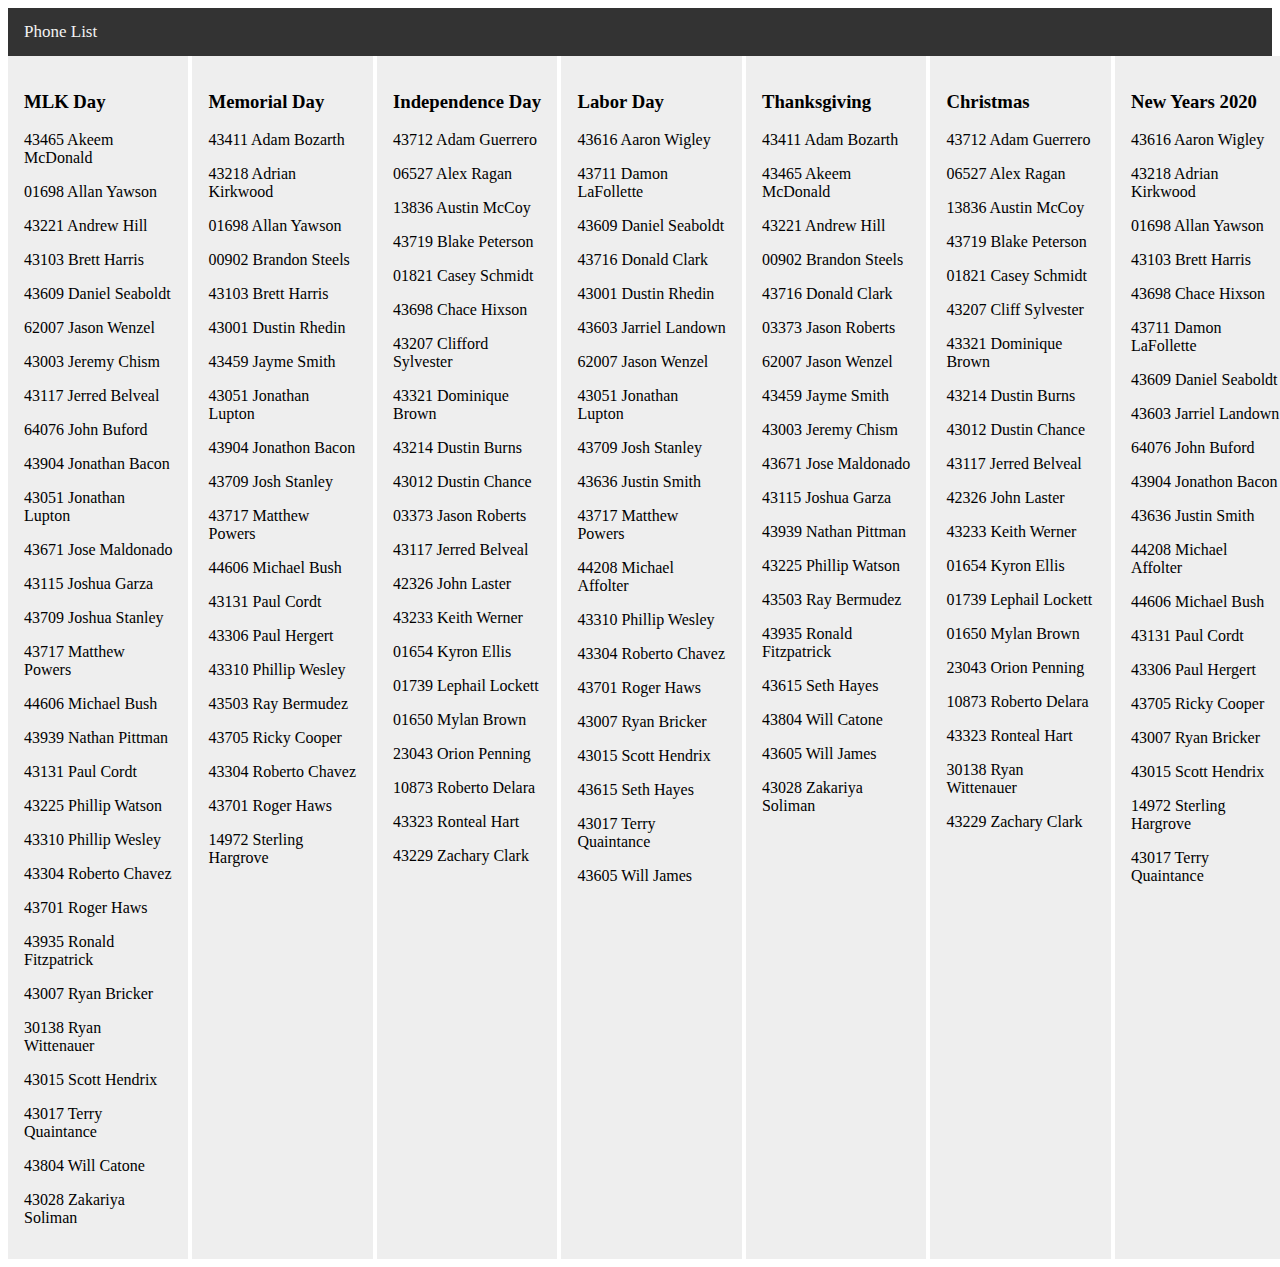
<file: index.html>
<!DOCTYPE html>
<html>
<head>
  <title>North Holiday Calendar</title>
  <link rel="stylesheet" href="docs/css/style.css">
  <meta name="viewport" content="width=device-width, initial-scale=1">
</head>
<body>
  <div class="topnav">
  <a class="phone" href="phone.html">Phone List</a>
</div>
  <div class="wrapper">
    <div>
      <h3 class="mlk">MLK Day</h3>
      <p>43465 Akeem McDonald</p>
      <p>01698 Allan Yawson</p>
      <p>43221 Andrew Hill</p>
      <p>43103 Brett Harris</p>
      <p>43609 Daniel Seaboldt</p>
      <p>62007 Jason Wenzel</p>
      <p>43003 Jeremy Chism</p>
      <p>43117 Jerred Belveal</p>
      <p>64076 John Buford</p>
      <p>43904 Jonathan Bacon</p>
      <p>43051 Jonathan Lupton</p>
      <p>43671 Jose Maldonado</p>
      <p>43115 Joshua Garza</p>
      <p>43709 Joshua Stanley</p>
      <p>43717 Matthew Powers</p>
      <p>44606 Michael Bush</p>
      <p>43939 Nathan Pittman</p>
      <p>43131 Paul Cordt</p>
      <p>43225 Phillip Watson</p>
      <p>43310 Phillip Wesley</p>
      <p>43304 Roberto Chavez</p>
      <p>43701 Roger Haws</p>
      <p>43935 Ronald Fitzpatrick</p>
      <p>43007 Ryan Bricker</p>
      <p>30138 Ryan Wittenauer</p>
      <p>43015 Scott Hendrix</p>
      <p>43017 Terry Quaintance</p>
      <p>43804 Will Catone</p>
      <p>43028 Zakariya Soliman</p>
    </div>
    <div>
      <h3 class="memorial">Memorial Day</h3>
      <p>43411 Adam Bozarth</p>
      <p>43218 Adrian Kirkwood</p>
      <p>01698 Allan Yawson</p>
      <p>00902 Brandon Steels</p>
      <p>43103 Brett Harris</p>
      <p>43001 Dustin Rhedin</p>
      <p>43459 Jayme Smith</p>
      <p>43051 Jonathan Lupton</p>
      <p>43904 Jonathon Bacon</p>
      <p>43709 Josh Stanley</p>
      <p>43717 Matthew Powers</p>
      <p>44606 Michael Bush</p>
      <p>43131 Paul Cordt</p>
      <p>43306 Paul Hergert</p>
      <p>43310 Phillip Wesley</p>
      <p>43503 Ray Bermudez</p>
      <p>43705 Ricky Cooper</p>
      <p>43304 Roberto Chavez</p>
      <p>43701 Roger Haws</p>
      <p>14972 Sterling Hargrove</p>
    </div>
    <div>
      <h3 class="independence">Independence Day</h3>
      <p>43712 Adam Guerrero</p>
      <p>06527 Alex Ragan</p>
      <p>13836 Austin McCoy</p>
      <p>43719 Blake Peterson</p>
      <p>01821 Casey Schmidt</p>
      <p>43698 Chace Hixson</p>
      <p>43207 Clifford Sylvester</p>
      <p>43321 Dominique Brown</p>
      <p>43214 Dustin Burns</p>
      <p>43012 Dustin Chance</p>
      <p>03373 Jason Roberts</p>
      <p>43117 Jerred Belveal</p>
      <p>42326 John Laster</p>
      <p>43233 Keith Werner</p>
      <p>01654 Kyron Ellis</p>
      <p>01739 Lephail Lockett</p>
      <p>01650 Mylan Brown</p>
      <p>23043 Orion Penning</p>
      <p>10873 Roberto Delara</p>
      <p>43323 Ronteal Hart</p>
      <p>43229 Zachary Clark</p>
    </div>
    <div>
      <h3 class="labor">Labor Day</h3>
      <p>43616 Aaron Wigley</p>
      <p>43711 Damon LaFollette</p>
      <p>43609 Daniel Seaboldt</p>
      <p>43716 Donald Clark</p>
      <p>43001 Dustin Rhedin</p>
      <p>43603 Jarriel Landown</p>
      <p>62007 Jason Wenzel</p>
      <p>43051 Jonathan Lupton</p>
      <p>43709 Josh Stanley</p>
      <p>43636 Justin Smith</p>
      <p>43717 Matthew Powers</p>
      <p>44208 Michael Affolter</p>
      <p>43310 Phillip Wesley</p>
      <p>43304 Roberto Chavez</p>
      <p>43701 Roger Haws</p>
      <p>43007 Ryan Bricker</p>
      <p>43015 Scott Hendrix</p>
      <p>43615 Seth Hayes</p>
      <p>43017 Terry Quaintance</p>
      <p>43605 Will James</p>
    </div>
    <div>
      <h3 class="thanksgiving">Thanksgiving</h3>
      <p>43411 Adam Bozarth</p>
      <p>43465 Akeem McDonald</p>
      <p>43221 Andrew Hill</p>
      <p>00902 Brandon Steels</p>
      <p>43716 Donald Clark</p>
      <p>03373 Jason Roberts</p>
      <p>62007 Jason Wenzel</p>
      <p>43459 Jayme Smith</p>
      <p>43003 Jeremy Chism</p>
      <p>43671 Jose Maldonado</p>
      <p>43115 Joshua Garza</p>
      <p>43939 Nathan Pittman</p>
      <p>43225 Phillip Watson</p>
      <p>43503 Ray Bermudez</p>
      <p>43935 Ronald Fitzpatrick</p>
      <p>43615 Seth Hayes</p>
      <p>43804 Will Catone</p>
      <p>43605 Will James</p>
      <p>43028 Zakariya Soliman</p>
    </div>
    <div>
      <h3 class="christmas">Christmas</h3>
      <p>43712 Adam Guerrero</p>
      <p>06527 Alex Ragan</p>
      <p>13836 Austin McCoy</p>
      <p>43719 Blake Peterson</p>
      <p>01821 Casey Schmidt</p>
      <p>43207 Cliff Sylvester</p>
      <p>43321 Dominique Brown</p>
      <p>43214 Dustin Burns</p>
      <p>43012 Dustin Chance</p>
      <p>43117 Jerred Belveal</p>
      <p>42326 John Laster</p>
      <p>43233 Keith Werner</p>
      <p>01654 Kyron Ellis</p>
      <p>01739 Lephail Lockett</p>
      <p>01650 Mylan Brown</p>
      <p>23043 Orion Penning</p>
      <p>10873 Roberto Delara</p>
      <p>43323 Ronteal Hart</p>
      <p>30138 Ryan Wittenauer</p>
      <p>43229 Zachary Clark</p>
    </div>
    <div>
      <h3 class="newyears">New Years 2020</h3>
      <p>43616 Aaron Wigley</p>
      <p>43218 Adrian Kirkwood</p>
      <p>01698 Allan Yawson</p>
      <p>43103 Brett Harris</p>
      <p>43698 Chace Hixson</p>
      <p>43711 Damon LaFollette</p>
      <p>43609 Daniel Seaboldt</p>
      <p>43603 Jarriel Landown</p>
      <p>64076 John Buford</p>
      <p>43904 Jonathon Bacon</p>
      <p>43636 Justin Smith</p>
      <p>44208 Michael Affolter</p>
      <p>44606 Michael Bush</p>
      <p>43131 Paul Cordt</p>
      <p>43306 Paul Hergert</p>
      <p>43705 Ricky Cooper</p>
      <p>43007 Ryan Bricker</p>
      <p>43015 Scott Hendrix</p>
      <p>14972 Sterling Hargrove</p>
      <p>43017 Terry Quaintance</p>
    </div>
  </div>
</body>
</html>
</file>
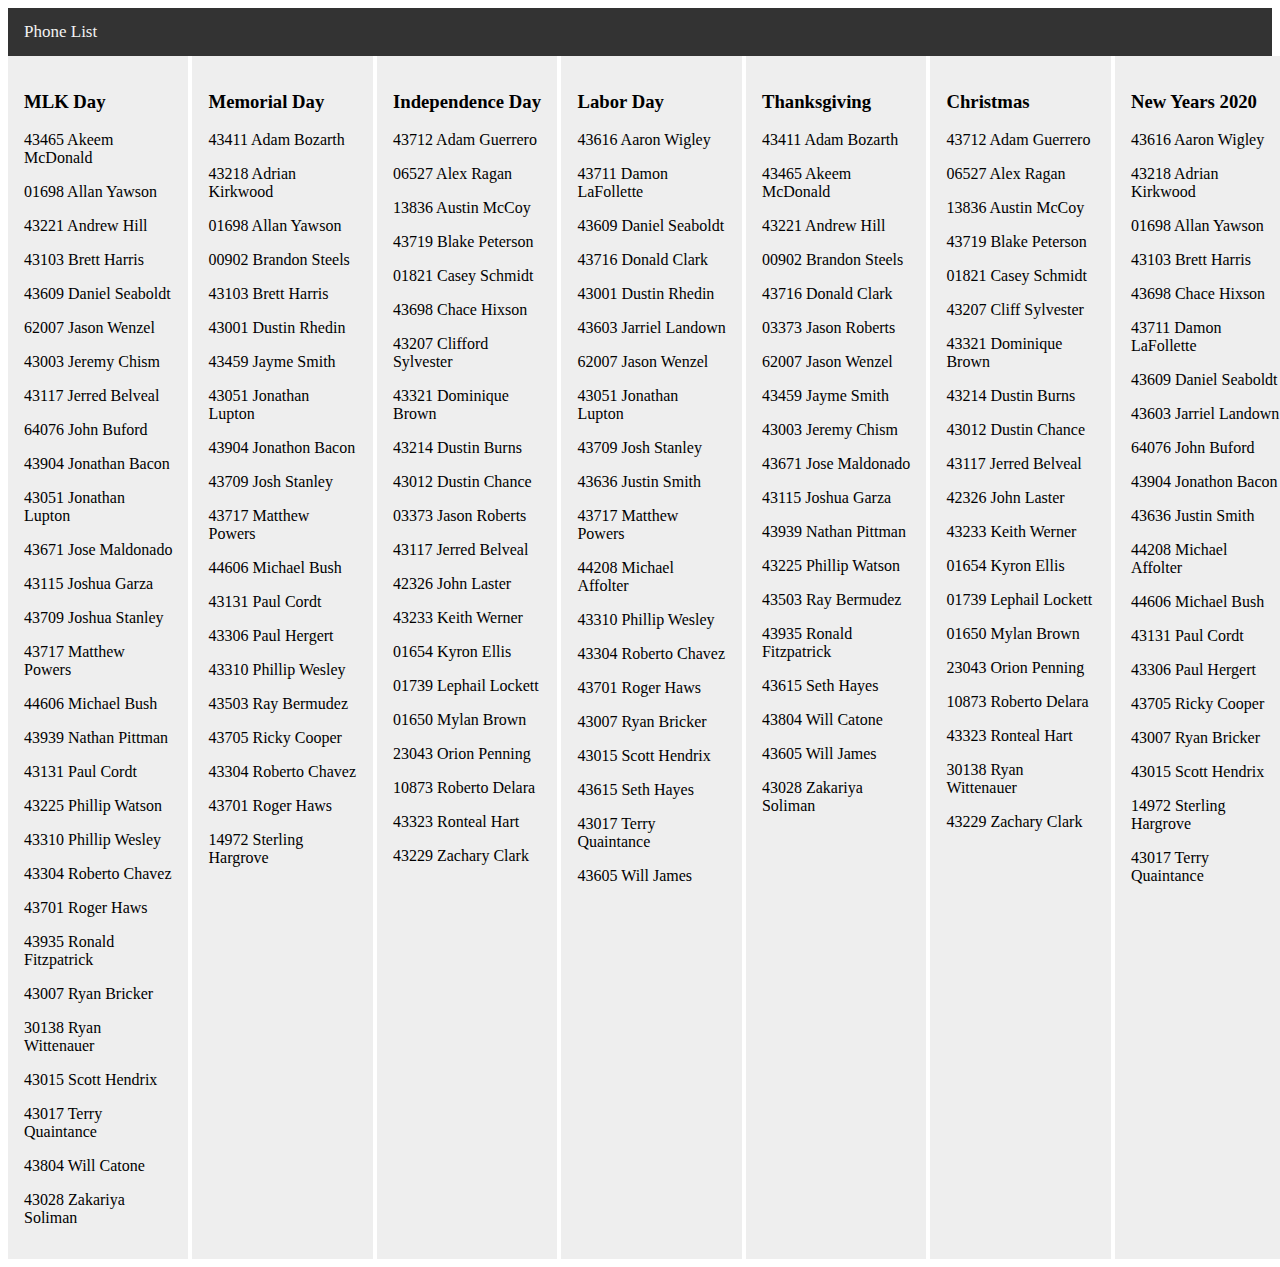
<file: index1.html>
<!DOCTYPE html>
<html>
<head>
  <title>North Holiday Calendar</title>
  <link rel="stylesheet" href="css/style.css">
  <meta name="viewport" content="width=device-width, initial-scale=1">
</head>
<body>
  <div class="topnav">
  <a class="phone" href="phone.html">Phone List</a>
</div>
  <div class="wrapper">
    <div>
      <h3 class="mlk">MLK Day</h3>
      <p>43465 Akeem McDonald</p>
      <p>01698 Allan Yawson</p>
      <p>43221 Andrew Hill</p>
      <p>43103 Brett Harris</p>
      <p>43609 Daniel Seaboldt</p>
      <p>62007 Jason Wenzel</p>
      <p>43003 Jeremy Chism</p>
      <p>43117 Jerred Belveal</p>
      <p>64076 John Buford</p>
      <p>43904 Jonathan Bacon</p>
      <p>43051 Jonathan Lupton</p>
      <p>43671 Jose Maldonado</p>
      <p>43115 Joshua Garza</p>
      <p>43709 Joshua Stanley</p>
      <p>43717 Matthew Powers</p>
      <p>44606 Michael Bush</p>
      <p>43939 Nathan Pittman</p>
      <p>43131 Paul Cordt</p>
      <p>43225 Phillip Watson</p>
      <p>43310 Phillip Wesley</p>
      <p>43304 Roberto Chavez</p>
      <p>43701 Roger Haws</p>
      <p>43935 Ronald Fitzpatrick</p>
      <p>43007 Ryan Bricker</p>
      <p>30138 Ryan Wittenauer</p>
      <p>43015 Scott Hendrix</p>
      <p>43017 Terry Quaintance</p>
      <p>43804 Will Catone</p>
      <p>43028 Zakariya Soliman</p>
    </div>
    <div>
      <h3 class="memorial">Memorial Day</h3>
      <p>43411 Adam Bozarth</p>
      <p>43218 Adrian Kirkwood</p>
      <p>01698 Allan Yawson</p>
      <p>00902 Brandon Steels</p>
      <p>43103 Brett Harris</p>
      <p>43001 Dustin Rhedin</p>
      <p>43459 Jayme Smith</p>
      <p>43051 Jonathan Lupton</p>
      <p>43904 Jonathon Bacon</p>
      <p>43709 Josh Stanley</p>
      <p>43717 Matthew Powers</p>
      <p>44606 Michael Bush</p>
      <p>43131 Paul Cordt</p>
      <p>43306 Paul Hergert</p>
      <p>43310 Phillip Wesley</p>
      <p>43503 Ray Bermudez</p>
      <p>43705 Ricky Cooper</p>
      <p>43304 Roberto Chavez</p>
      <p>43701 Roger Haws</p>
      <p>14972 Sterling Hargrove</p>
    </div>
    <div>
      <h3 class="independence">Independence Day</h3>
      <p>43712 Adam Guerrero</p>
      <p>06527 Alex Ragan</p>
      <p>13836 Austin McCoy</p>
      <p>43719 Blake Peterson</p>
      <p>01821 Casey Schmidt</p>
      <p>43698 Chace Hixson</p>
      <p>43207 Clifford Sylvester</p>
      <p>43321 Dominique Brown</p>
      <p>43214 Dustin Burns</p>
      <p>43012 Dustin Chance</p>
      <p>03373 Jason Roberts</p>
      <p>43117 Jerred Belveal</p>
      <p>42326 John Laster</p>
      <p>43233 Keith Werner</p>
      <p>01654 Kyron Ellis</p>
      <p>01739 Lephail Lockett</p>
      <p>01650 Mylan Brown</p>
      <p>23043 Orion Penning</p>
      <p>10873 Roberto Delara</p>
      <p>43323 Ronteal Hart</p>
      <p>43229 Zachary Clark</p>
    </div>
    <div>
      <h3 class="labor">Labor Day</h3>
      <p>43616 Aaron Wigley</p>
      <p>43711 Damon LaFollette</p>
      <p>43609 Daniel Seaboldt</p>
      <p>43716 Donald Clark</p>
      <p>43001 Dustin Rhedin</p>
      <p>43603 Jarriel Landown</p>
      <p>62007 Jason Wenzel</p>
      <p>43051 Jonathan Lupton</p>
      <p>43709 Josh Stanley</p>
      <p>43636 Justin Smith</p>
      <p>43717 Matthew Powers</p>
      <p>44208 Michael Affolter</p>
      <p>43310 Phillip Wesley</p>
      <p>43304 Roberto Chavez</p>
      <p>43701 Roger Haws</p>
      <p>43007 Ryan Bricker</p>
      <p>43015 Scott Hendrix</p>
      <p>43615 Seth Hayes</p>
      <p>43017 Terry Quaintance</p>
      <p>43605 Will James</p>
    </div>
    <div>
      <h3 class="thanksgiving">Thanksgiving</h3>
      <p>43411 Adam Bozarth</p>
      <p>43465 Akeem McDonald</p>
      <p>43221 Andrew Hill</p>
      <p>00902 Brandon Steels</p>
      <p>43716 Donald Clark</p>
      <p>03373 Jason Roberts</p>
      <p>62007 Jason Wenzel</p>
      <p>43459 Jayme Smith</p>
      <p>43003 Jeremy Chism</p>
      <p>43671 Jose Maldonado</p>
      <p>43115 Joshua Garza</p>
      <p>43939 Nathan Pittman</p>
      <p>43225 Phillip Watson</p>
      <p>43503 Ray Bermudez</p>
      <p>43935 Ronald Fitzpatrick</p>
      <p>43615 Seth Hayes</p>
      <p>43804 Will Catone</p>
      <p>43605 Will James</p>
      <p>43028 Zakariya Soliman</p>
    </div>
    <div>
      <h3 class="christmas">Christmas</h3>
      <p>43712 Adam Guerrero</p>
      <p>06527 Alex Ragan</p>
      <p>13836 Austin McCoy</p>
      <p>43719 Blake Peterson</p>
      <p>01821 Casey Schmidt</p>
      <p>43207 Cliff Sylvester</p>
      <p>43321 Dominique Brown</p>
      <p>43214 Dustin Burns</p>
      <p>43012 Dustin Chance</p>
      <p>43117 Jerred Belveal</p>
      <p>42326 John Laster</p>
      <p>43233 Keith Werner</p>
      <p>01654 Kyron Ellis</p>
      <p>01739 Lephail Lockett</p>
      <p>01650 Mylan Brown</p>
      <p>23043 Orion Penning</p>
      <p>10873 Roberto Delara</p>
      <p>43323 Ronteal Hart</p>
      <p>30138 Ryan Wittenauer</p>
      <p>43229 Zachary Clark</p>
    </div>
    <div>
      <h3 class="newyears">New Years 2020</h3>
      <p>43616 Aaron Wigley</p>
      <p>43218 Adrian Kirkwood</p>
      <p>01698 Allan Yawson</p>
      <p>43103 Brett Harris</p>
      <p>43698 Chace Hixson</p>
      <p>43711 Damon LaFollette</p>
      <p>43609 Daniel Seaboldt</p>
      <p>43603 Jarriel Landown</p>
      <p>64076 John Buford</p>
      <p>43904 Jonathon Bacon</p>
      <p>43636 Justin Smith</p>
      <p>44208 Michael Affolter</p>
      <p>44606 Michael Bush</p>
      <p>43131 Paul Cordt</p>
      <p>43306 Paul Hergert</p>
      <p>43705 Ricky Cooper</p>
      <p>43007 Ryan Bricker</p>
      <p>43015 Scott Hendrix</p>
      <p>14972 Sterling Hargrove</p>
      <p>43017 Terry Quaintance</p>
    </div>
  </div>
</body>
</html>
</file>
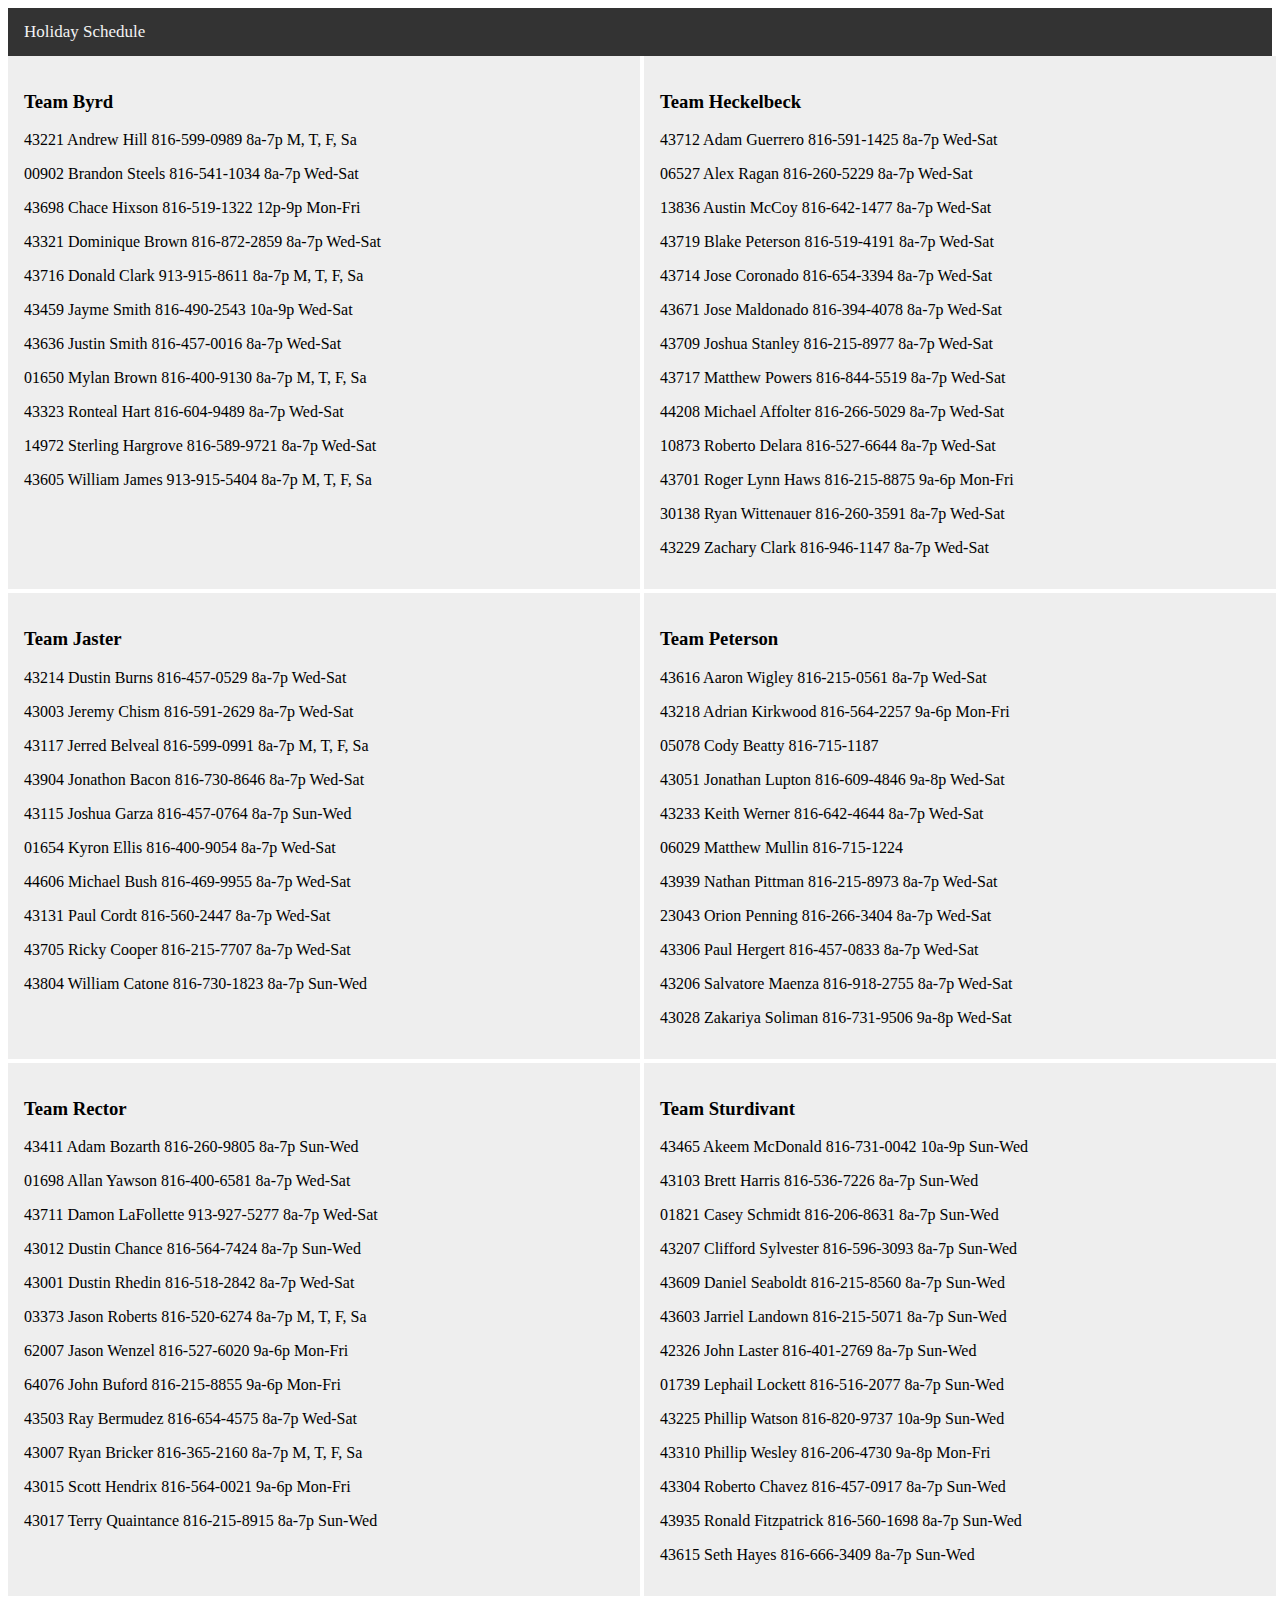
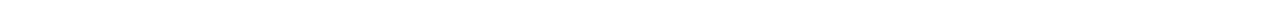
<file: phone.html>
<!DOCTYPE html>
<html lang="en" dir="ltr">
  <head>
    <meta charset="utf-8">
    <title>North Phone List</title>
    <link rel="stylesheet" href="css/phone.css">
  </head>
  <body>
    <div class="topnav">
    <a class="phone" href="index.html">Holiday Schedule</a>
  </div>
    <div class="wrapper">
      <div>
        <h3>Team Byrd</h3>
        <p>43221 Andrew Hill 816-599-0989 8a-7p M, T, F, Sa</p>
        <p>00902 Brandon Steels 816-541-1034 8a-7p Wed-Sat</p>
        <p>43698 Chace Hixson 816-519-1322 12p-9p Mon-Fri</p>
        <p>43321 Dominique Brown 816-872-2859 8a-7p Wed-Sat</p>
        <p>43716 Donald Clark 913-915-8611 8a-7p M, T, F, Sa</p>
        <p>43459 Jayme Smith 816-490-2543 10a-9p Wed-Sat</p>
        <p>43636 Justin Smith 816-457-0016 8a-7p Wed-Sat</p>
        <p>01650 Mylan Brown 816-400-9130 8a-7p M, T, F, Sa</p>
        <p>43323 Ronteal Hart 816-604-9489 8a-7p Wed-Sat</p>
        <p>14972 Sterling Hargrove 816-589-9721 8a-7p Wed-Sat</p>
        <p>43605 William James 913-915-5404 8a-7p M, T, F, Sa</p>
      </div>
      <div>
        <h3>Team Heckelbeck</h3>
        <p>43712 Adam Guerrero 816-591-1425 8a-7p Wed-Sat</p>
        <p>06527 Alex Ragan 816-260-5229 8a-7p Wed-Sat</p>
        <p>13836 Austin McCoy 816-642-1477 8a-7p Wed-Sat</p>
        <p>43719 Blake Peterson 816-519-4191 8a-7p Wed-Sat</p>
        <p>43714 Jose Coronado 816-654-3394 8a-7p Wed-Sat</p>
        <p>43671 Jose Maldonado 816-394-4078 8a-7p Wed-Sat</p>
        <p>43709 Joshua Stanley 816-215-8977 8a-7p Wed-Sat</p>
        <p>43717 Matthew Powers 816-844-5519 8a-7p Wed-Sat</p>
        <p>44208 Michael Affolter 816-266-5029 8a-7p Wed-Sat</p>
        <p>10873 Roberto Delara 816-527-6644 8a-7p Wed-Sat</p>
        <p>43701 Roger Lynn Haws 816-215-8875 9a-6p Mon-Fri</p>
        <p>30138 Ryan Wittenauer 816-260-3591 8a-7p Wed-Sat</p>
        <p>43229 Zachary Clark 816-946-1147 8a-7p Wed-Sat</p>
      </div>
      <div>
        <h3>Team Jaster</h3>
        <p>43214 Dustin Burns 816-457-0529 8a-7p Wed-Sat</p>
        <p>43003 Jeremy Chism 816-591-2629 8a-7p Wed-Sat</p>
        <p>43117 Jerred Belveal 816-599-0991 8a-7p M, T, F, Sa</p>
        <p>43904 Jonathon Bacon 816-730-8646 8a-7p Wed-Sat</p>
        <p>43115 Joshua Garza 816-457-0764 8a-7p Sun-Wed</p>
        <p>01654 Kyron Ellis 816-400-9054 8a-7p Wed-Sat</p>
        <p>44606 Michael Bush 816-469-9955 8a-7p Wed-Sat</p>
        <p>43131 Paul Cordt 816-560-2447 8a-7p Wed-Sat</p>
        <p>43705 Ricky Cooper 816-215-7707 8a-7p Wed-Sat</p>
        <p>43804 William Catone 816-730-1823 8a-7p Sun-Wed</p>
      </div>
      <div>
        <h3>Team Peterson</h3>
        <p>43616 Aaron Wigley 816-215-0561 8a-7p Wed-Sat</p>
        <p>43218 Adrian Kirkwood 816-564-2257 9a-6p Mon-Fri</p>
        <p>05078 Cody Beatty 816-715-1187 </p>
        <p>43051 Jonathan Lupton 816-609-4846 9a-8p Wed-Sat</p>
        <p>43233 Keith Werner 816-642-4644 8a-7p Wed-Sat</p>
        <p>06029 Matthew Mullin 816-715-1224 </p>
        <p>43939 Nathan Pittman 816-215-8973 8a-7p Wed-Sat</p>
        <p>23043 Orion Penning 816-266-3404 8a-7p Wed-Sat</p>
        <p>43306 Paul Hergert 816-457-0833 8a-7p Wed-Sat</p>
        <p>43206 Salvatore Maenza 816-918-2755 8a-7p Wed-Sat</p>
        <p>43028 Zakariya Soliman 816-731-9506 9a-8p Wed-Sat</p>
      </div>
      <div>
        <h3>Team Rector</h3>
        <p>43411 Adam Bozarth 816-260-9805 8a-7p Sun-Wed</p>
        <p>01698 Allan Yawson 816-400-6581 8a-7p Wed-Sat</p>
        <p>43711 Damon LaFollette 913-927-5277 8a-7p Wed-Sat</p>
        <p>43012 Dustin Chance 816-564-7424 8a-7p Sun-Wed</p>
        <p>43001 Dustin Rhedin 816-518-2842 8a-7p Wed-Sat</p>
        <p>03373 Jason Roberts 816-520-6274 8a-7p M, T, F, Sa</p>
        <p>62007 Jason Wenzel 816-527-6020 9a-6p Mon-Fri</p>
        <p>64076 John Buford 816-215-8855 9a-6p Mon-Fri</p>
        <p>43503 Ray Bermudez 816-654-4575 8a-7p Wed-Sat</p>
        <p>43007 Ryan Bricker 816-365-2160 8a-7p M, T, F, Sa</p>
        <p>43015 Scott Hendrix 816-564-0021 9a-6p Mon-Fri</p>
        <p>43017 Terry Quaintance 816-215-8915 8a-7p Sun-Wed</p>
      </div>
      <div>
        <h3>Team Sturdivant</h3>
        <p>43465 Akeem McDonald 816-731-0042 10a-9p Sun-Wed</p>
        <p>43103 Brett Harris 816-536-7226 8a-7p Sun-Wed</p>
        <p>01821 Casey Schmidt 816-206-8631 8a-7p Sun-Wed</p>
        <p>43207 Clifford Sylvester 816-596-3093 8a-7p Sun-Wed</p>
        <p>43609 Daniel Seaboldt 816-215-8560 8a-7p Sun-Wed</p>
        <p>43603 Jarriel Landown 816-215-5071 8a-7p Sun-Wed</p>
        <p>42326 John Laster 816-401-2769 8a-7p Sun-Wed</p>
        <p>01739 Lephail Lockett 816-516-2077 8a-7p Sun-Wed</p>
        <p>43225 Phillip Watson 816-820-9737 10a-9p Sun-Wed</p>
        <p>43310 Phillip Wesley 816-206-4730 9a-8p Mon-Fri</p>
        <p>43304 Roberto Chavez 816-457-0917 8a-7p Sun-Wed</p>
        <p>43935 Ronald Fitzpatrick 816-560-1698 8a-7p Sun-Wed</p>
        <p>43615 Seth Hayes 816-666-3409 8a-7p Sun-Wed</p>
      </div>

  </body>
</html>
</file>
<file: docs/css/style.css>
.wrapper{
  display:grid;
  grid-template-columns: 14.28% 14.28% 14.28% 14.28% 14.28% 14.28% 14.28%;
  grid-gap:.25em;
  }

.wrapper > div {
  background: #eee;
  padding: 1em;
}

/* Add a black background color to the top navigation */
.topnav {
  background-color: #333;
  overflow: hidden;
}

/* Style the links inside the navigation bar */
.topnav a {
  float: left;
  color: #f2f2f2;
  text-align: center;
  padding: 14px 16px;
  text-decoration: none;
  font-size: 17px;
}

/* Change the color of links on hover */
.topnav a:hover {
  background-color: #ddd;
  color: black;
}

/* Add a color to the active/current link */
.topnav a.active {
  background-color: #4CAF50;
  color: white;
}
</file>
<file: css/style.css>
.wrapper{
  display:grid;
  grid-template-columns: 100%;
  grid-gap:.25em;
  }

.wrapper > div {
  background: #eee;
  padding: 1em;
}

/* Add a black background color to the top navigation */
.topnav {
  background-color: #333;
  overflow: hidden;
}

/* Style the links inside the navigation bar */
.topnav a {
  float: left;
  color: #f2f2f2;
  text-align: center;
  padding: 14px 16px;
  text-decoration: none;
  font-size: 17px;
}

/* Change the color of links on hover */
.topnav a:hover {
  background-color: #ddd;
  color: black;
}

/* Add a color to the active/current link */
.topnav a.active {
  background-color: #4CAF50;
  color: white;
}

@media screen and (min-width: 600px) {
  .wrapper{
    display:grid;
    grid-template-columns: 14.28% 14.28% 14.28% 14.28% 14.28% 14.28% 14.28%;
    grid-gap:.25em;
    }
}
</file>
<file: css/phone.css>
.wrapper{
  display:grid;
  grid-template-columns: 100%;
  }

.wrapper > div {
  background: #eee;
  padding: 1em;
}

/* Add a black background color to the top navigation */
.topnav {
  background-color: #333;
  overflow: hidden;
}

/* Style the links inside the navigation bar */
.topnav a {
  float: left;
  color: #f2f2f2;
  text-align: center;
  padding: 14px 16px;
  text-decoration: none;
  font-size: 17px;
}

/* Change the color of links on hover */
.topnav a:hover {
  background-color: #ddd;
  color: black;
}

/* Add a color to the active/current link */
.topnav a.active {
  background-color: #4CAF50;
  color: white;
}

@media screen and (min-width: 600px) {
  .wrapper{
    display:grid;
    grid-template-columns: 50% 50%;
    grid-gap:.25em;
    }
}
</file>
